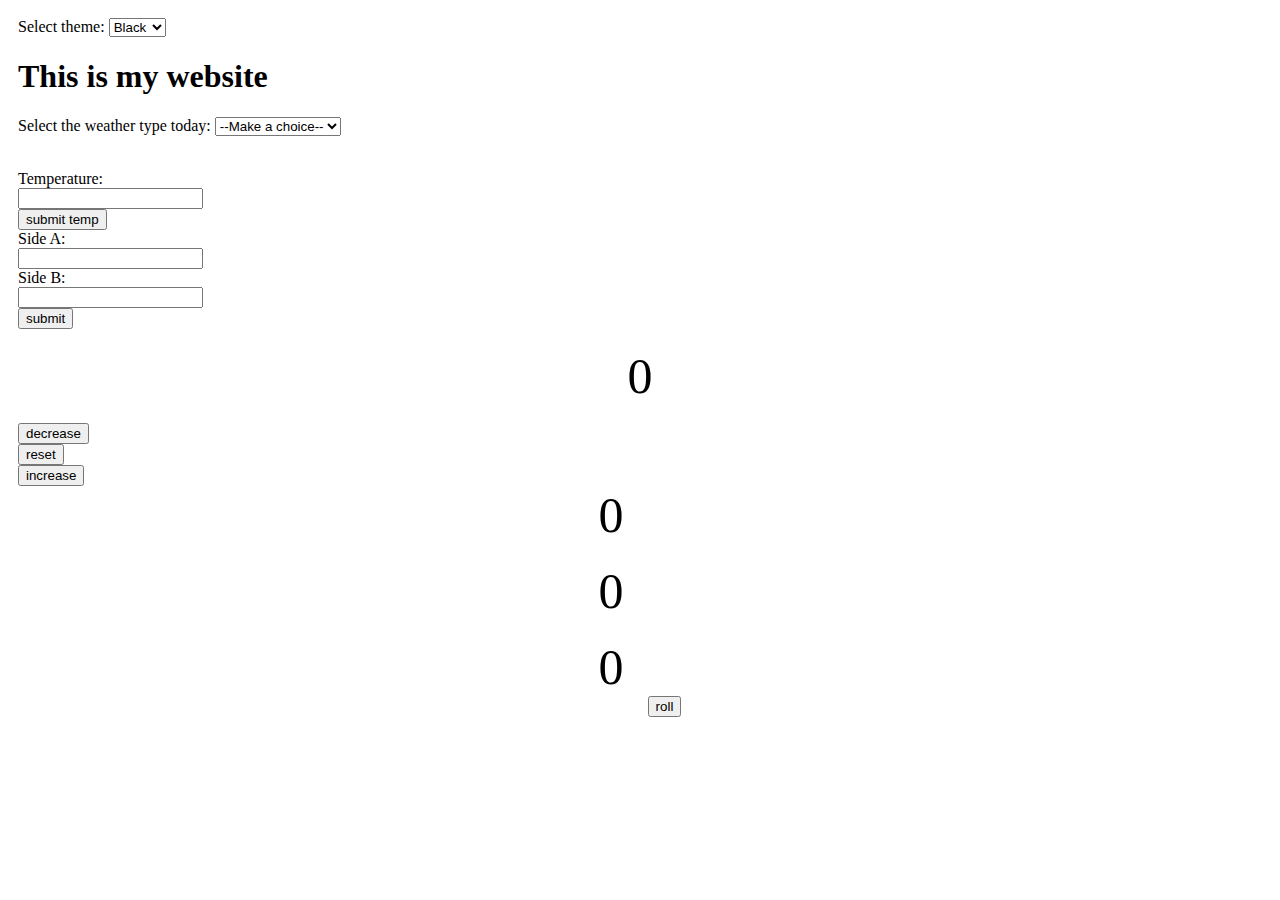
<file: index.html>
<!DOCTYPE html>
<html lang="en">
<head>
    <meta charset="UTF-8">
    <meta name="viewport" content="width=device-width, initial-scale=1.0">
    <title>Document</title>
    <link rel="stylesheet" href="style.css">
</head>
<body>
    <label for="themeSelect">Select theme: </label>
    <select id="themeSelect">
        <option value="black">Black</option>
        <option value="white">White</option>
      </select>
    
    <h1>This is my website</h1>

    <label for="weather">Select the weather type today: </label>
    <select id="weather">
      <option value="">--Make a choice--</option>
      <option value="sunny">Sunny</option>
      <option value="rainy">Rainy</option>
      <option value="snowing">Snowing</option>
      <option value="overcast">Overcast</option>
    </select>
    
    <p></p>
    <br>
    <label id="temperature">Temperature:</label><br>
    <input type="text" id="tempBox"><br>
    <button type="button" id="tempButton">submit temp</button><br>
    
   

    <label id="aLabel">Side A:</label><br>
    <input type="text" id="aTextBox"><br>
    <label id="bLabel">Side B:</label><br>
    <input type="text" id="bTextBox"><br>
    <button type="button" id="submitButton">submit</button><br>
    <label id="cLabel"></label><br>

    <label id="countLabel">0</label><br>
    <button id="decreaseBtn">decrease</button><br>
    <button id="resetBtn">reset</button><br>
    <button id="increaseBtn">increase</button><br>
<div id="container">
    <div id="labels">
    <label id="xLabel">0</label><br>
    <label id="yLabel">0</label><br>
    <label id="zLabel">0</label><br>
</div>
    <button type="button" id="rollButton">roll</button><br>
   
</div>
    <script src="index.js"></script>
</body>
</html>
</file>
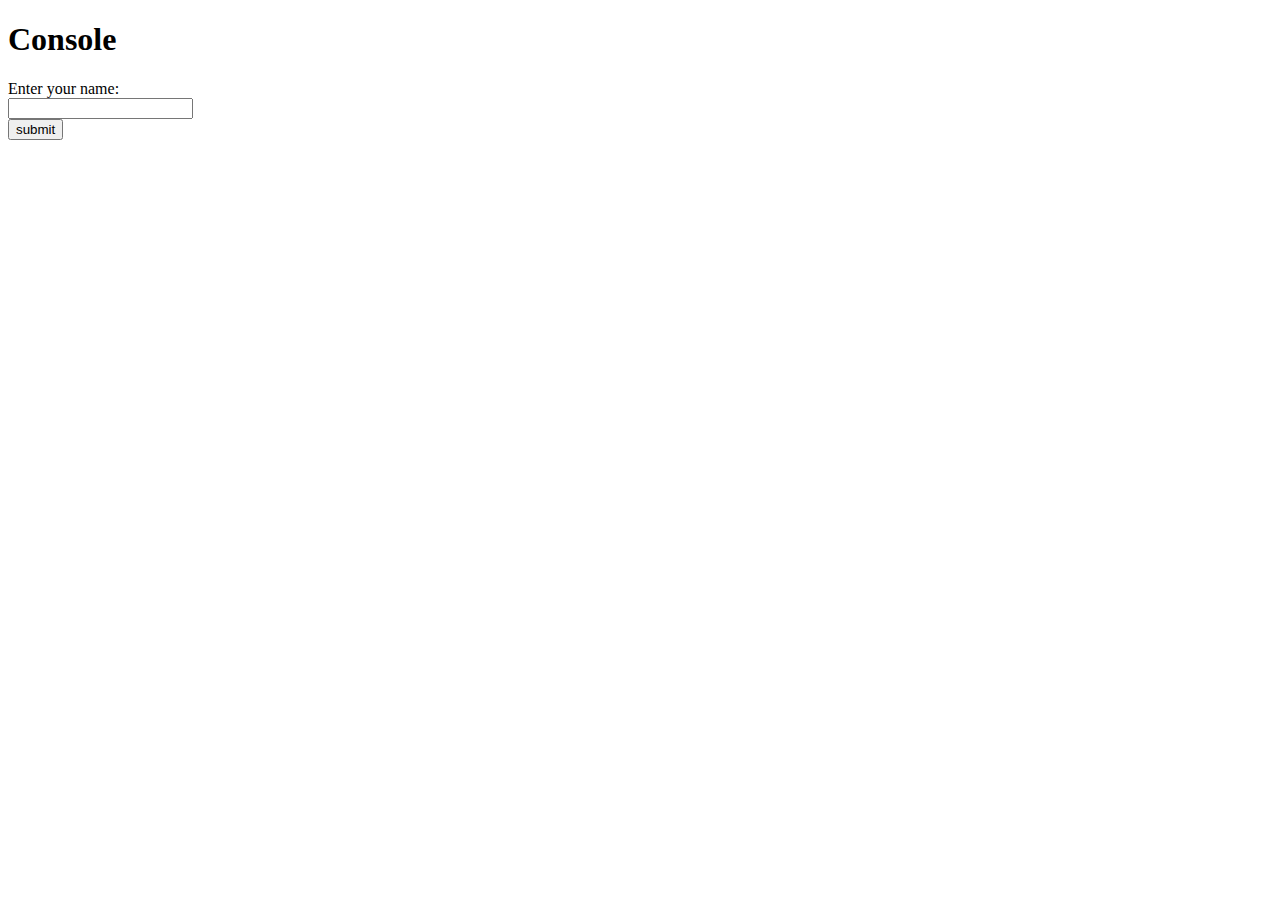
<file: 01-variables-data-types/01-console/index.html>
<!DOCTYPE html>
<html lang="en">
  <head>
    <meta charset="UTF-8" />
    <meta http-equiv="X-UA-Compatible" content="IE=edge" />
    <meta name="viewport" content="width=device-width, initial-scale=1.0" />
    <title>Console</title>
  </head>
  <body>
    <h1>Console</h1>
<label id="myLabel">Enter your name:</label><br>
<input type="text" id="myText"><br>
<button type="button" id="myButton">submit</button>
    <script src="script.js"></script>
  </body>
</html>
</file>
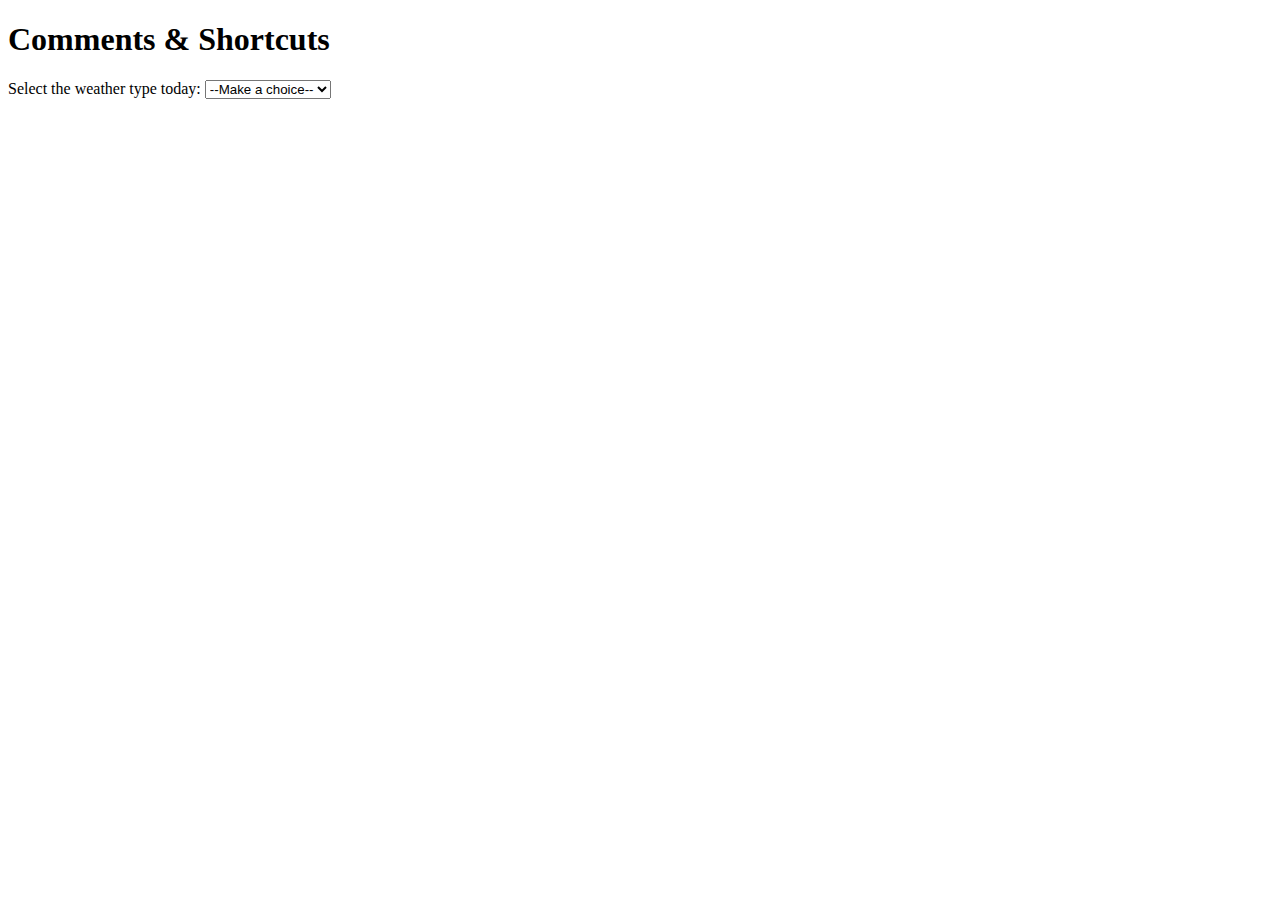
<file: 01-variables-data-types/02-comments-shortcuts/index.html>
<!DOCTYPE html>
<html lang="en">
  <head>
    <meta charset="UTF-8" />
    <meta http-equiv="X-UA-Compatible" content="IE=edge" />
    <meta name="viewport" content="width=device-width, initial-scale=1.0" />
    <title>Comments & Shortcuts</title>
  </head>
  <body>
    <h1>Comments & Shortcuts</h1>
    <label for="weather">Select the weather type today: </label>
    <select id="weather">
      <option value="">--Make a choice--</option>
      <option value="sunny">Sunny</option>
      <option value="rainy">Rainy</option>
      <option value="snowing">Snowing</option>
      <option value="overcast">Overcast</option>
    </select>
    
    <p></p>
    <script src="script.js"></script>
  </body>
</html>
</file>
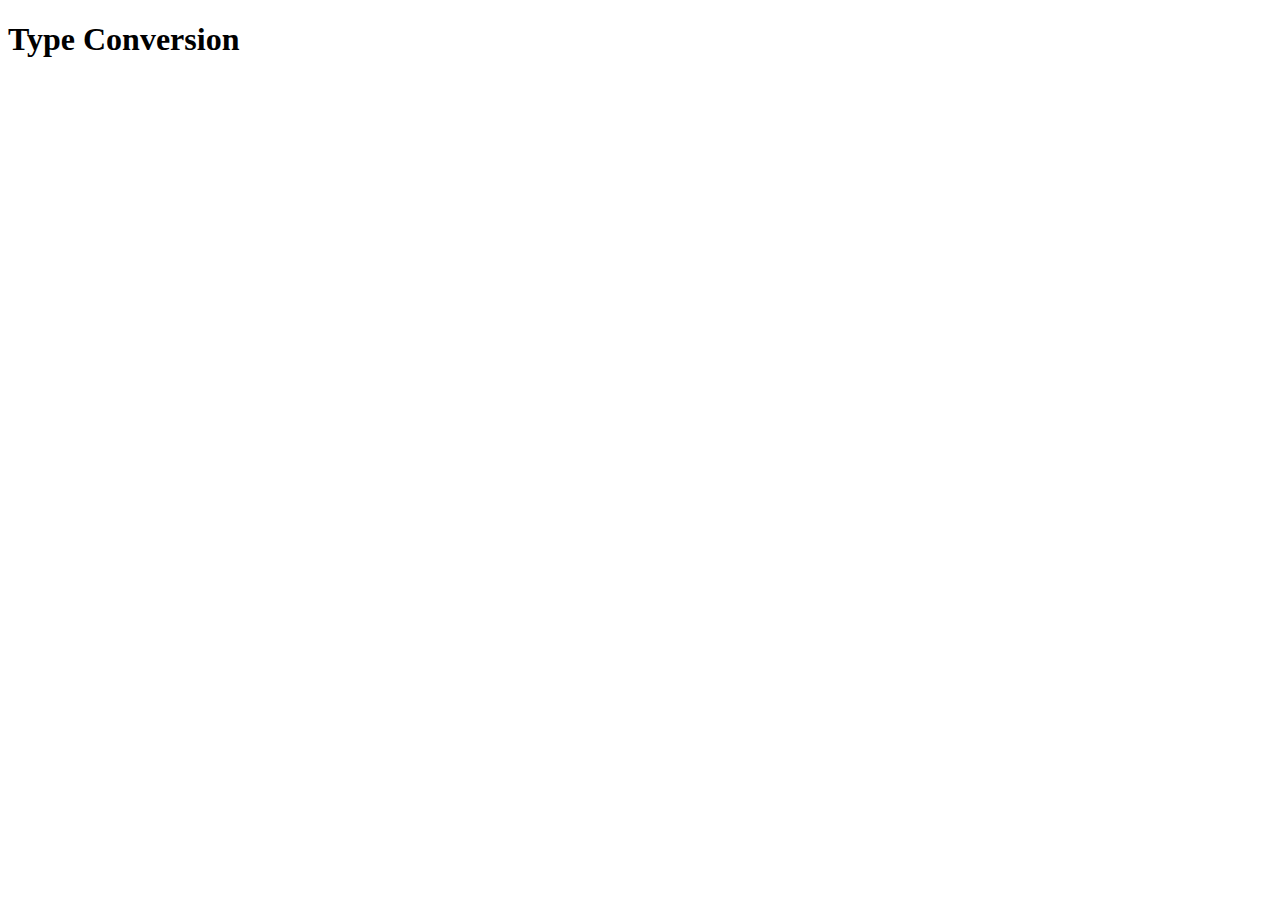
<file: 01-variables-data-types/06-type-conversion/index.html>
<!DOCTYPE html>
<html lang="en">
  <head>
    <meta charset="UTF-8" />
    <meta http-equiv="X-UA-Compatible" content="IE=edge" />
    <meta name="viewport" content="width=device-width, initial-scale=1.0" />
    <title>Type Conversion</title>
  </head>
  <body>
    <h1>Type Conversion</h1>

    <script src="script.js"></script>
  </body>
</html>
</file>
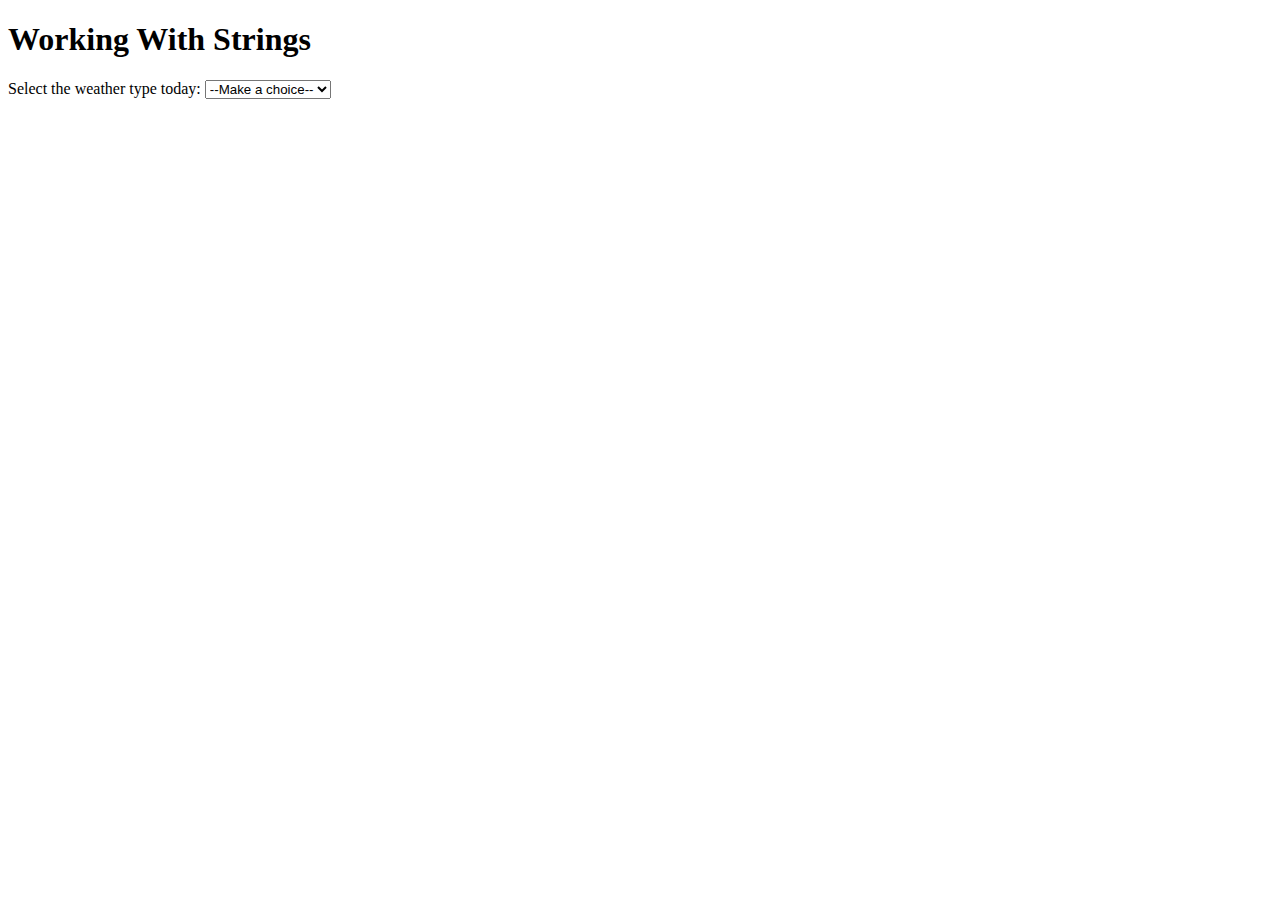
<file: 01-variables-data-types/09-strings/index.html>
<!DOCTYPE html>
<html lang="en">
  <head>
    <meta charset="UTF-8" />
    <meta http-equiv="X-UA-Compatible" content="IE=edge" />
    <meta name="viewport" content="width=device-width, initial-scale=1.0" />
    <title>Working With Strings</title>
  </head>
  <body>
    <h1>Working With Strings</h1>
    <label for="weather">Select the weather type today: </label>
    <select id="weather">
      <option value="">--Make a choice--</option>
      <option value="sunny">Sunny</option>
      <option value="rainy">Rainy</option>
      <option value="snowing">Snowing</option>
      <option value="overcast">Overcast</option>
    </select>
    
    <p></p>
    <script src="script.js"></script>
  </body>
</html>
</file>
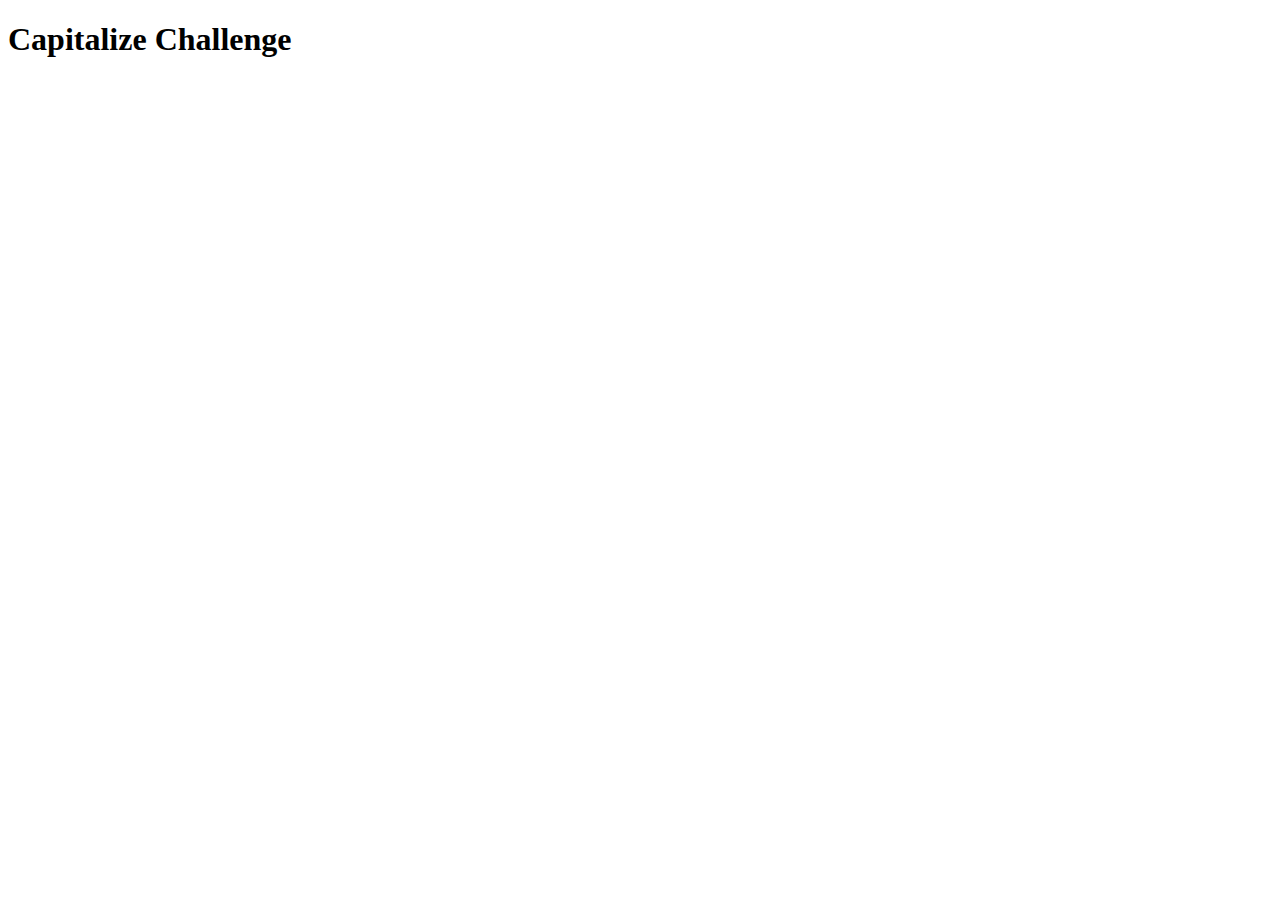
<file: 01-variables-data-types/10-capitalize-challenge/index.html>
<!DOCTYPE html>
<html lang="en">
  <head>
    <meta charset="UTF-8" />
    <meta http-equiv="X-UA-Compatible" content="IE=edge" />
    <meta name="viewport" content="width=device-width, initial-scale=1.0" />
    <title>Capitalize Challenge</title>
  </head>
  <body>
    <h1>Capitalize Challenge</h1>

    <script src="script.js"></script>
  </body>
</html>
</file>
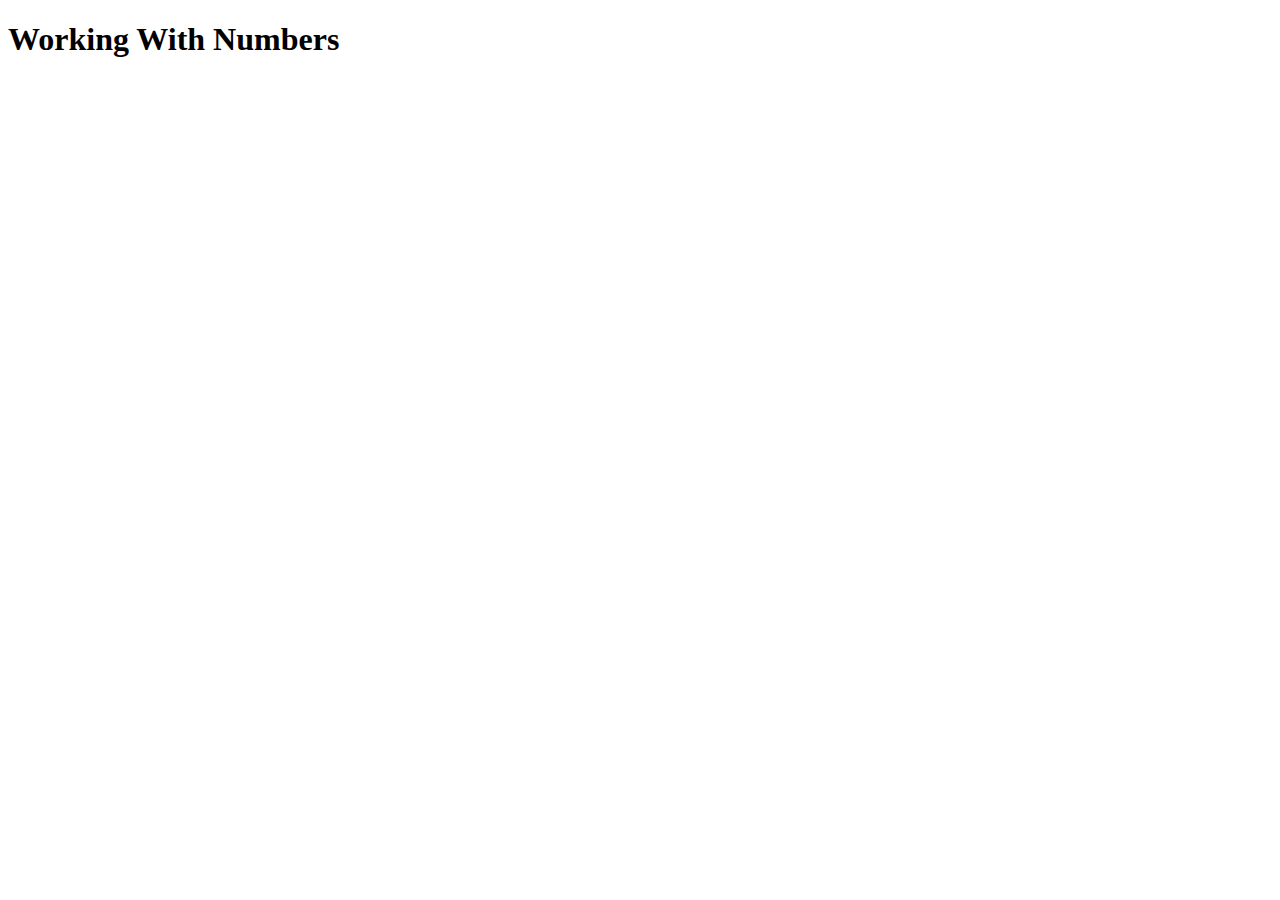
<file: 01-variables-data-types/11-numbers/index.html>
<!DOCTYPE html>
<html lang="en">
  <head>
    <meta charset="UTF-8" />
    <meta http-equiv="X-UA-Compatible" content="IE=edge" />
    <meta name="viewport" content="width=device-width, initial-scale=1.0" />
    <title>Working With Numbers</title>
  </head>
  <body>
    <h1>Working With Numbers</h1>

    <script src="script.js"></script>
  </body>
</html>
</file>
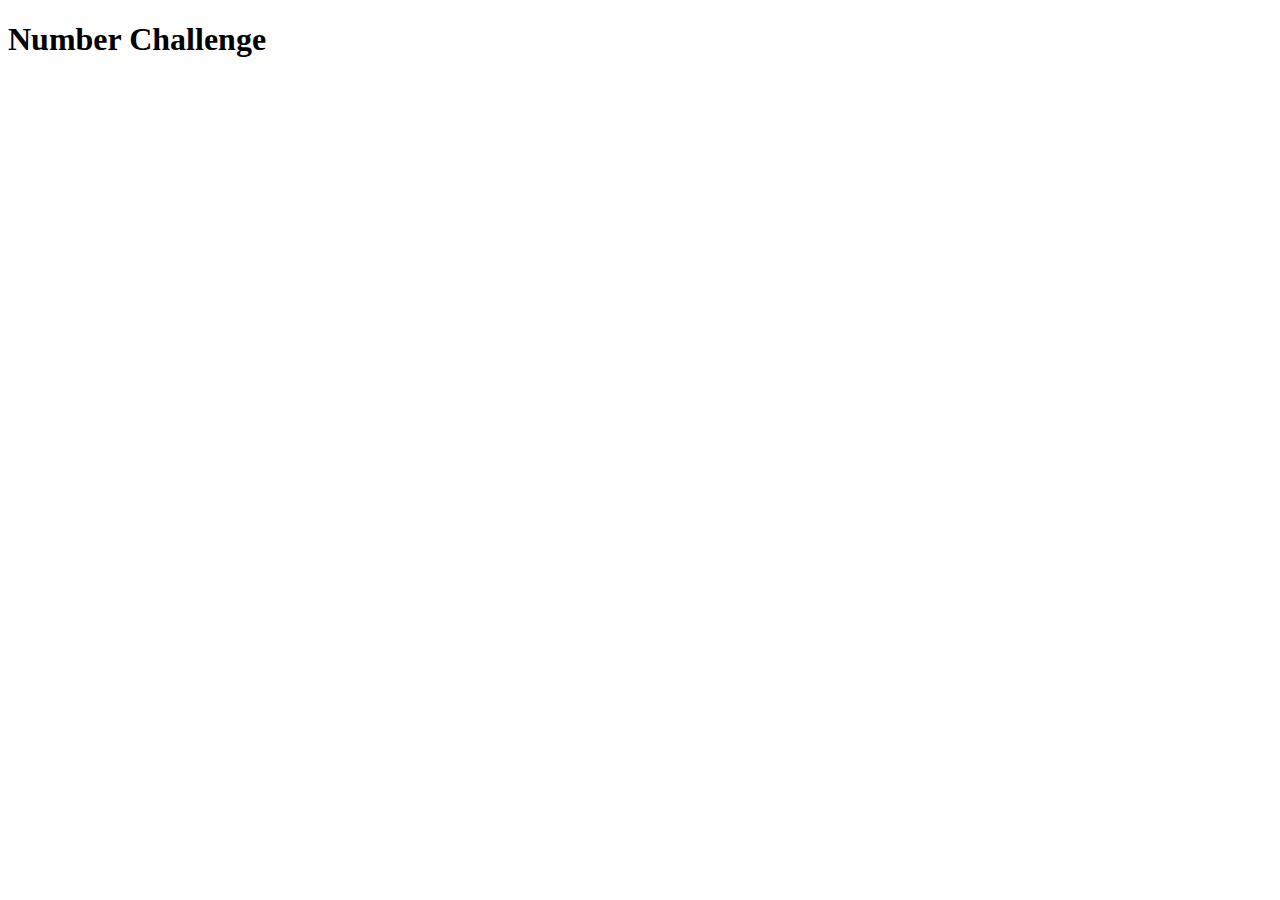
<file: 01-variables-data-types/13-number-challenge/index.html>
<!DOCTYPE html>
<html lang="en">
  <head>
    <meta charset="UTF-8" />
    <meta http-equiv="X-UA-Compatible" content="IE=edge" />
    <meta name="viewport" content="width=device-width, initial-scale=1.0" />
    <title>Number Challenge</title>
  </head>
  <body>
    <h1>Number Challenge</h1>

    <script src="script.js"></script>
  </body>
</html>
</file>
<file: style.css>
#countLabel, #xLabel, #yLabel, #zLabel {
    display:block;
    text-align: center;
    font-size: 50px;
}

#container {
    text-align: center; /* Center-aligns its children */
}

#labels {
    display: inline-block; /* Makes labels behave as inline block */
    margin-right: 20px; /* Adjust this value as needed */
}

#rollButton {
    display: inline-block; /* Makes button behave as inline block */
    vertical-align: middle; /* Vertically aligns button relative to labels */
}
</file>
